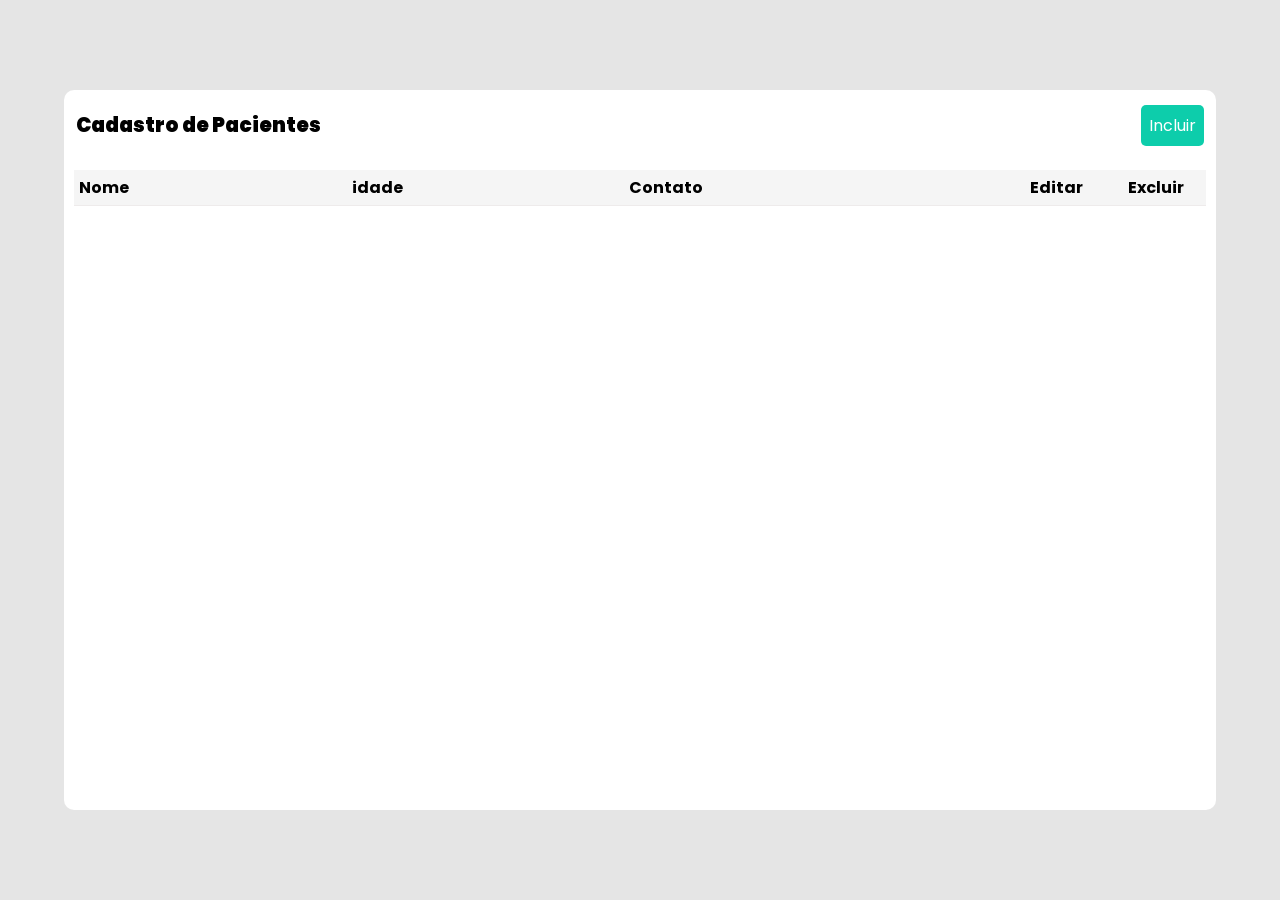
<file: cadClient/index.html>
<!DOCTYPE html>
<html lang="en">

<head>
  <meta charset="UTF-8">
  <meta http-equiv="X-UA-Compatible" content="IE=edge">
  <meta name="viewport" content="width=device-width, initial-scale=1.0">
  <title>CadPacientes</title>
  <link rel="stylesheet" href="style.css">
  <link href='https://unpkg.com/boxicons@2.1.1/css/boxicons.min.css' rel='stylesheet'>
</head>

<body>
  <div class="container">
    <div class="header">
      <span>Cadastro de Pacientes</span>
      <button onclick="openModal()" id="new">Incluir</i></button>
    </div>

    <div class="divTable">
      <table>
        <thead>
          <tr>
            <th>Nome</th>
            <th>idade</th>
            <th>Contato</th>
            <th class="acao">Editar</th>
            <th class="acao">Excluir</th>
          </tr>
        </thead>
        <tbody>
        </tbody>
      </table>
    </div>

    <div class="modal-container">
      <div class="modal">
        <form>
          <label for="m-nome">Nome</label>
          <input id="m-nome" type="text" required />
  
          <label for="m-funcao">Idade</label>
          <input id="m-funcao" type="number" required />
  
          <label for="m-salario">Contato</label>
          <input id="m-salario" type="text" required />
          <button id="btnSalvar">Salvar</button>
        </form>
      </div>
    </div>

  </div>
  <script src="script.js"></script>
</body>

</html>
</file>
<file: cadClient/style.css>
@import url('https://fonts.googleapis.com/css2?family=Poppins:wght@200;300;400;500;700&family=Roboto:wght@100;300;400;500;700;900&family=Source+Sans+Pro:wght@200;300;400;600;700;900&display=swap');

* {
  margin: 0;
  padding: 0;
  box-sizing: border-box;
  font-family: 'Poppins', sans-serif;
}

body {
  width: 100vw;
  height: 100vh;
  display: flex;
  align-items: center;
  justify-content: center;
  background-color: rgba(0,0,0,0.1);
}

button {
  cursor: pointer;
}

.container {
  width: 90%;
  height: 80%;
  border-radius: 10px;
  background: white;
}

.header {
  min-height: 70px;
  display: flex;
  align-items: center;
  justify-content: space-between;
  margin: auto 12px;
}

.header span {
  font-weight: 900;
  font-size: 20px;
  word-break: break-all;
}

#new {
  font-size: 16px;
  padding: 8px;
  border-radius: 5px;
  border: none;
  color: white;
  background-color: #0DCDAB;
}

#btnSalvar {
    background-color: #0DCDAB;
}

.divTable {
  padding: 10px;
  width: auto; 
  height:inherit; 
  overflow:auto;
}

.divTable::-webkit-scrollbar {
  width: 12px;
  background-color: whitesmoke; 
}

.divTable::-webkit-scrollbar-thumb {
  border-radius: 10px;
  background-color: darkgray; 
}

table {
  width: 100%;
  border-spacing: 10px;
  word-break: break-all;
  border-collapse: collapse;
}

thead {
  background-color: whitesmoke;
}

tr {
  border-bottom: 1px solid rgb(238, 235, 235)!important;
}

tbody tr td {
  vertical-align: text-top;
  padding: 6px;
  max-width: 50px;
}

thead tr th {
  padding: 5px;
  text-align: start;
  margin-bottom: 50px;
}

tbody tr {
  margin-bottom: 50px;
}

thead tr th.acao {
  width: 100px!important;
  text-align: center;
}

tbody tr td.acao {
  text-align: center;
}

@media (max-width: 700px) {
  body {
    font-size: 10px;
  }
  
  .header span {
    font-size: 15px;
  }

  #new {
    padding: 5px;
    font-size: 10px;
    
  }

  thead tr th.acao {
    width: auto!important;
  }
  
  td button i {
    font-size: 20px!important;
  }

  td button i:first-child {
    margin-right: 0;
  }

  .modal {
    width: 90%!important;
  }

  .modal label {
    font-size: 12px!important;
  }
}

.modal-container {
  width: 100vw;
  height: 100vh;
  position: fixed;
  top: 0;
  left: 0;
  background-color: rgba(0, 0, 0, 0.5);
  display: none;
  z-index: 999;
  align-items: center;
  justify-content: center;
}

.modal {
  display: flex;
  flex-direction: column;
  align-items: center;
  padding: 40px;
  background-color: white;
  border-radius: 10px;
  width: 50%;
}

.modal label {
  font-size: 14px;
  width: 100%;
}

.modal input {
  width: 100%;
  outline: none;
  padding: 5px 10px; 
  width: 100%;
  margin-bottom: 20px;
  border-top: none;
  border-left: none;
  border-right: none;
}

.modal button {
  width: 100%;
  margin: 10px auto;
  outline: none;
  border-radius: 20px; 
  padding: 5px 10px; 
  width: 100%;
  border: none;
  background-color: rgb(57, 57, 226);
  color: white;
}

.active {
  display: flex;
}

.active .modal {
  animation: modal .4s;
}

@keyframes modal {
  from {
    opacity: 0;
    transform: translate3d(0, -60px, 0);
  }
  to {
    opacity: 1;
    transform: translate3d(0, 0, 0);
  }
}

td button {
  border: none;
  outline: none;
  background: transparent;
}

td button i {
  font-size: 25px;
}

td button i:first-child {
  margin-right: 10px;
}
</file>
